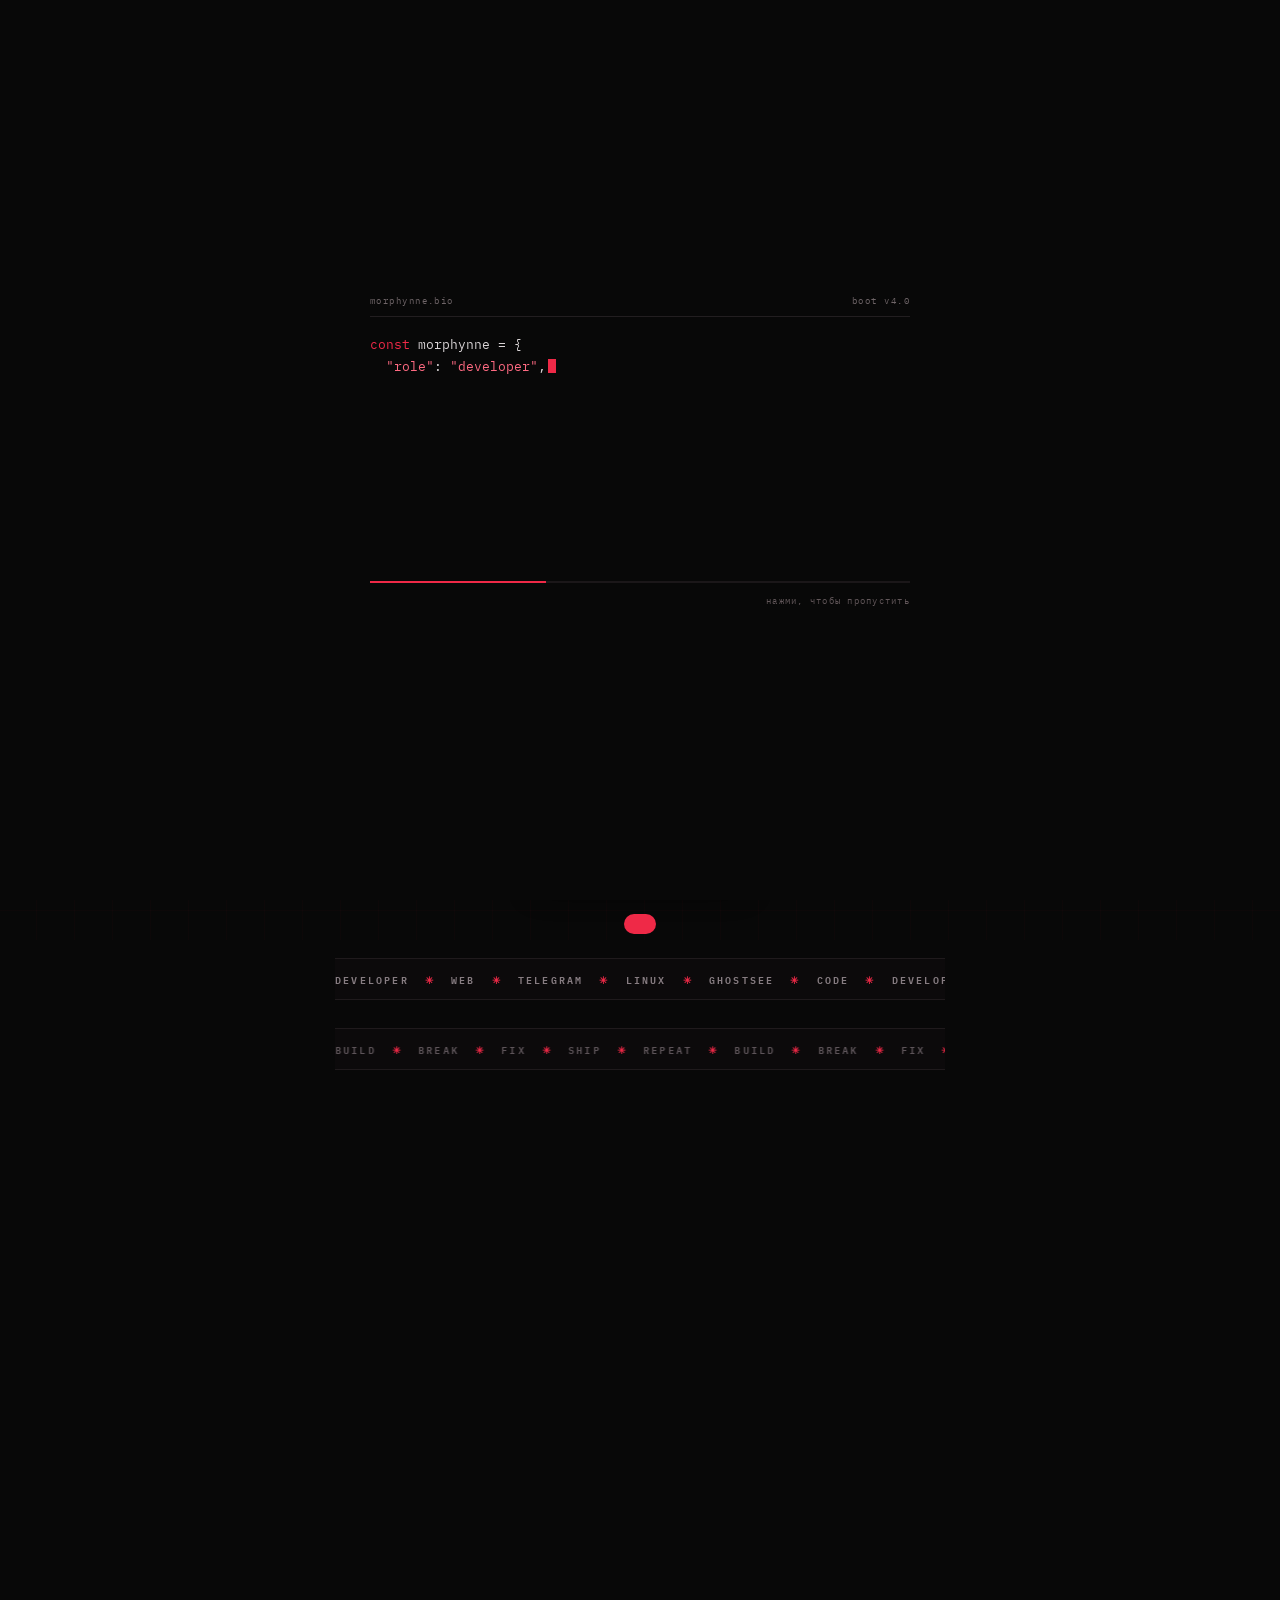
<file: index.html>
<!doctype html>
<html lang="ru">
<head>
<meta charset="utf-8">
<meta name="viewport" content="width=device-width,initial-scale=1,viewport-fit=cover">
<meta name="theme-color" content="#080808">
<meta name="description" content="Morphynne — developer. Ghostsee, проекты и музыка.">
<meta property="og:type" content="website">
<meta property="og:title" content="Morphynne — developer">
<meta property="og:description" content="Цифровая личность / создатель проектов. Код, инструменты и немного хаоса.">
<meta property="og:image" content="avatar.png">
<title>Morphynne — developer</title>
<link rel="icon" href="favicon.png">
<link rel="preconnect" href="https://fonts.googleapis.com">
<link rel="preconnect" href="https://fonts.gstatic.com" crossorigin>
<link href="https://fonts.googleapis.com/css2?family=IBM+Plex+Mono:wght@400;500;600&family=Manrope:wght@400;500;600;700;800&display=swap" rel="stylesheet">
<link rel="stylesheet" href="style.css">
<script>document.documentElement.classList.add('js','booting');</script>
</head>
<body>
<canvas id="fx" aria-hidden="true"></canvas>
<div class="grid-bg" aria-hidden="true"></div>
<div class="glow" aria-hidden="true"></div>
<canvas id="rain" aria-hidden="true"></canvas>
<div class="scanlines" aria-hidden="true"></div>
<div class="progress-line" id="progress" aria-hidden="true"></div>
<div class="click-layer" id="clickLayer" aria-hidden="true"></div>
<div class="spotlight" id="spotlight" aria-hidden="true"></div>
<div class="glitch-slices" id="slices" aria-hidden="true"><i></i><i></i><i></i></div>
<div class="aurora" aria-hidden="true"><i></i><i></i><i></i></div>
<div class="bokeh" aria-hidden="true"><i></i><i></i><i></i><i></i><i></i><i></i><i></i><i></i></div>

<!-- boot -->
<div id="boot">
  <div class="boot-inner">
    <div class="boot-top"><span>morphynne.bio</span><span>boot v4.0</span></div>
    <pre id="bootCode" class="boot-code"></pre>
    <div class="boot-bar"><i id="bootBar"></i></div>
    <span class="boot-skip">нажми, чтобы пропустить</span>
  </div>
</div>

<!-- hello easter egg -->
<div class="hello" id="hello" hidden role="dialog" aria-label="Пасхалка">
  <p class="hello-text" id="helloText"></p>
  <span class="hello-heart" aria-hidden="true">🖤</span>
  <span class="hello-hint">нажми, чтобы закрыть</span>
</div>

<header class="topline fx" style="--d:0s">
  <a class="mini-brand" href="#profile"><span class="logo">m.</span><span>MORPHYNNE<span class="red blink">_</span></span></a>
  <span class="clock" id="clock" aria-label="Время">00:00:00</span>
  <div class="fx-menu">
    <button class="fx-open" id="fxOpen" type="button" aria-expanded="false" aria-controls="fxPanel">fx</button>
    <div class="fx-panel" id="fxPanel" hidden>
      <div class="fx-row">
        <span class="fx-label">акцент</span>
        <div class="swatches" role="group" aria-label="Акцентный цвет">
          <button class="sw on" data-theme="red" style="--c:#ef2947" aria-label="Красный"></button>
          <button class="sw" data-theme="cyan" style="--c:#2fd6ff" aria-label="Циан"></button>
          <button class="sw" data-theme="violet" style="--c:#a06bff" aria-label="Фиолетовый"></button>
        </div>
      </div>
      <button class="fx-item" id="scanBtn" type="button" aria-pressed="false"><span>сканлайны</span><i></i></button>
      <button class="fx-item" id="rainBtn" type="button" aria-pressed="false"><span>дождь</span><i></i></button>
      <button class="fx-item" id="calmBtn" type="button" aria-pressed="false"><span>спокойный режим</span><i></i></button>
    </div>
  </div>
</header>

<main>
<section class="profile" id="profile">
  <div class="meta fx" style="--d:.1s"><span>PERSONAL PAGE</span><span>DEVELOPER / WEB</span></div>

  <div class="avatar-wrap fx" style="--d:.2s">
    <div class="ring r1"></div>
    <div class="ring r2"></div>
    <div class="orbit"><i></i></div>
    <span class="wave"></span><span class="wave w2"></span><span class="wave w3"></span>
    <button class="avatar-btn" id="avatarBtn" type="button" aria-label="Аватар">
      <img id="tilt" src="avatar.png" alt="Morphynne" width="120" height="120" decoding="async">
    </button>
    <span class="online-dot"></span>
    <span class="burst-count" id="burstCount">0</span>
  </div>

  <div class="identity fx" style="--d:.3s">
    <h1 class="handle" id="handle">MORPHYNNE<span class="red blink">_</span></h1>
    <p class="role">developer / web / telegram / linux</p>
    <p class="bio"><span id="bioText"></span><span class="caret"></span></p>
  </div>

  <div class="tags fx" style="--d:.4s"><span>developer</span><span>web</span><span>telegram</span><span>linux</span></div>

  <div class="status fx spot" style="--d:.5s">
    <span class="led"></span>
    <div><small>сейчас</small><strong id="statusText">coding something</strong></div>
    <span class="status-num" id="statusNum">↗ 01</span>
  </div>

  <div class="stats fx" style="--d:.6s">
    <div class="stat"><b data-count="1">0</b><small>проект</small></div>
    <div class="stat"><b data-count="1">0</b><small>трек</small></div>
    <div class="stat"><b data-count="999">0</b><small>идей</small></div>
  </div>

  <!-- actions: 1 big + 2 small, fixed heights -->
  <div class="actions fx" style="--d:.7s">
    <a class="act primary" href="https://t.me/morphynne" target="_blank" rel="noopener"><span>Написать в Telegram</span><b>↗</b></a>
    <div class="act-row">
      <button class="act" id="copyNick" type="button"><span>Ник</span><b>⧉</b></button>
      <button class="act" id="shareBtn" type="button"><span>Поделиться</span><b>⇪</b></button>
    </div>
  </div>

  <div class="card skills fx" style="--d:.8s">
    <div class="card-head"><span>stack</span><span class="muted">[ dev ]</span></div>
    <div class="skill" data-skill="Python" data-fixed="83"><span>Python</span><div class="meter"><i></i></div><em>83</em></div>
    <div class="skill" data-skill="JavaScript"><span>JavaScript</span><div class="meter"><i></i></div><em>0</em></div>
    <div class="skill" data-skill="HTML / CSS"><span>HTML / CSS</span><div class="meter"><i></i></div><em>0</em></div>
    <div class="skill" data-skill="Telegram Bot API"><span>Telegram Bot API</span><div class="meter"><i></i></div><em>0</em></div>
    <div class="skill" data-skill="Linux"><span>Linux</span><div class="meter"><i></i></div><em>0</em></div>
  </div>
</section>

<div class="ticker" aria-hidden="true"><div class="ticker-track">
  <span>DEVELOPER</span><i>✳</i><span>WEB</span><i>✳</i><span>TELEGRAM</span><i>✳</i><span>LINUX</span><i>✳</i><span>GHOSTSEE</span><i>✳</i><span>CODE</span><i>✳</i>
  <span>DEVELOPER</span><i>✳</i><span>WEB</span><i>✳</i><span>TELEGRAM</span><i>✳</i><span>LINUX</span><i>✳</i><span>GHOSTSEE</span><i>✳</i><span>CODE</span><i>✳</i>
</div></div>
<div class="ticker rev" aria-hidden="true"><div class="ticker-track">
  <span>BUILD</span><i>✳</i><span>BREAK</span><i>✳</i><span>FIX</span><i>✳</i><span>SHIP</span><i>✳</i><span>REPEAT</span><i>✳</i>
  <span>BUILD</span><i>✳</i><span>BREAK</span><i>✳</i><span>FIX</span><i>✳</i><span>SHIP</span><i>✳</i><span>REPEAT</span><i>✳</i>
</div></div>

<!-- music -->
<section class="music reveal neon" id="music">
  <div class="music-top"><span class="eyebrow"><i class="dot-pulse"></i>NOW PLAYING</span><span>MP3 · KAI ANGEL</span></div>
  <div class="cover-row">
    <div class="cover" id="cover"><img src="cover.jpg" alt="Обложка: Kai Angel — Jump" width="480" height="480" loading="lazy" decoding="async"></div>
    <div class="track-info">
      <h2 class="track-title">Jump</h2>
      <p class="track-artist">Kai Angel</p>
      <div class="viz" aria-hidden="true"><span></span><span></span><span></span><span></span><span></span><span></span><span></span><span></span><span></span><span></span></div>
    </div>
  </div>
  <div class="controls">
    <button class="play" id="playBtn" type="button" aria-label="Играть">
      <svg viewBox="0 0 24 24" class="i-play"><path d="M7 4.5v15l13-7.5z"/></svg>
      <svg viewBox="0 0 24 24" class="i-pause"><path d="M6 4.5h4v15H6zM14 4.5h4v15h-4z"/></svg>
    </button>
    <div class="bar" id="bar"><div class="fill" id="fill"></div><div class="knob" id="knob"></div></div>
    <span class="time"><span id="cur">0:00</span> / <span id="dur">0:00</span></span>
  </div>
  <div class="row-btns">
    <button class="chip" id="rewBtn" type="button">−10с</button>
    <button class="chip" id="fwdBtn" type="button">+10с</button>
    <button class="chip" id="loopBtn" type="button">повтор</button>
  </div>
  <label class="vol-row">
    <span class="vol-ico" id="volIco">🔊</span>
    <input id="vol" type="range" min="0" max="1" step="0.01" value="0.9" aria-label="Громкость">
    <span class="vol-val" id="volVal">90%</span>
  </label>
  <p class="ios-note small muted">громкость на iPhone меняется кнопками телефона</p>
  <audio id="audio" preload="metadata" src="jump.mp3"></audio>
</section>

<nav class="section-nav reveal" aria-label="Разделы">
  <a href="#profile" class="active">Profile</a><a href="#music">Music</a><a href="#projects">Projects</a><a href="#terminal">Terminal</a><a href="#updates">Updates</a><a href="#links">Links</a>
</nav>

<!-- projects -->
<section class="block reveal" id="projects">
  <div class="block-title"><span class="label scramble"><i></i>PROJECTS</span><span class="muted">[ 02 ]</span></div>

  <article class="project spot neon" id="ghostCard">
    <div class="project-top">
      <div class="project-icon">G<span>✳</span></div>
      <div class="project-info">
        <div class="project-name">Ghostsee <span class="state">ACTIVE</span></div>
        <p>Telegram-бот, который показывает удалённые и изменённые сообщения, а также одноразовые фото и видео.</p>
        <div class="chips"><span>УДАЛЁННЫЕ</span><span>ИЗМЕНЁННЫЕ</span><span>ОДНОРАЗОВЫЕ</span></div>
      </div>
    </div>
    <button class="expand" id="ghostToggle" type="button" aria-expanded="false"><span>подробнее</span><b>+</b></button>
    <div class="expand-body" id="ghostBody"><div class="expand-inner">
      <p>Бот хранит исходные версии сообщений и медиа, которые собеседник удалил, изменил или отправил как одноразовые, и показывает их тебе. Работает как инструмент в твоём чате с ботом.</p>
      <div class="btns2">
        <a class="act primary" href="https://t.me/Ghostseebot" target="_blank" rel="noopener"><span>Открыть бота</span><b>↗</b></a>
        <button class="act" data-copy="@Ghostseebot" type="button"><span>Копировать</span><b>⧉</b></button>
      </div>
    </div></div>
  </article>

  <article class="project soon">
    <div class="project-top">
      <div class="project-icon dashed">?</div>
      <div class="project-info">
        <div class="project-name">Следующий проект <span class="state muted">SOON</span></div>
        <p>Что-то в работе. Скоро.</p>
        <div class="progress"><i data-level="35"></i></div>
      </div>
    </div>
  </article>
</section>

<!-- terminal -->
<section class="block reveal" id="terminal">
  <div class="block-title"><span class="label scramble"><i></i>TERMINAL</span><span class="muted">[ try me ]</span></div>
  <div class="term">
    <div class="term-out" id="termOut" aria-live="polite"></div>
    <form class="term-in" id="termForm" autocomplete="off">
      <span class="prompt">morphynne@web:~$</span>
      <input id="termInput" type="text" spellcheck="false" aria-label="Команда" placeholder="help">
    </form>
    <div class="term-chips">
      <button type="button" data-cmd="help">help</button>
      <button type="button" data-cmd="whoami">whoami</button>
      <button type="button" data-cmd="ghostsee --status">ghostsee --status</button>
      <button type="button" data-cmd="date">date</button>
      <button type="button" data-cmd="clear">clear</button>
    </div>
  </div>
</section>

<!-- updates -->
<section class="block reveal" id="updates">
  <div class="block-title"><span class="label scramble"><i></i>LATEST UPDATES</span><span class="muted">[ LOG ]</span></div>
  <div class="updates">
    <article class="update"><time>20.10</time><div><strong>Morphynne — новая версия</strong><p>Новый сайт, плеер и терминал.</p></div><span class="mark">NEW</span></article>
    <article class="update"><time>16.10</time><div><strong>Ghostsee</strong><p>Работа над функцией просмотра удалённых и изменённых сообщений.</p></div><span class="mark dim">DEV</span></article>
  </div>
</section>

<!-- links -->
<section class="block reveal" id="links">
  <div class="block-title"><span class="label scramble"><i></i>FIND ME</span><span class="muted">[ 02 ]</span></div>
  <a class="link spot" href="https://t.me/morphynne" target="_blank" rel="noopener"><span class="sym">↗</span><span><strong>Telegram</strong><small>@morphynne</small></span><span class="arr">OPEN ↗</span></a>
  <a class="link spot" href="https://t.me/Ghostseebot" target="_blank" rel="noopener"><span class="sym">✳</span><span><strong>Ghostsee Bot</strong><small>@Ghostseebot</small></span><span class="arr">OPEN ↗</span></a>
  <div class="card mood">
    <div class="card-head"><span>настроение · хаос</span><span class="muted" id="moodVal">42%</span></div>
    <input id="mood" type="range" min="0" max="100" value="42" aria-label="Уровень хаоса">
    <p class="muted small" id="moodText">немного хаоса — норма</p>
  </div>
</section>

<footer class="reveal">
  <span class="brand-foot">MORPHYNNE<span class="red">_</span></span>
  <span>© <span id="year"></span></span>
  <button class="to-top" id="toTop" type="button" aria-label="Наверх">↑</button>
</footer>
</main>

<nav class="dock" aria-label="Быстрый переход">
  <button data-go="profile" class="on" type="button" aria-label="Профиль">◉</button>
  <button data-go="music" type="button" aria-label="Музыка">♫</button>
  <button data-go="projects" type="button" aria-label="Проекты">⌘</button>
  <button data-go="links" type="button" aria-label="Контакты">✉</button>
</nav>

<div class="toast" id="toast" role="status" aria-live="polite"></div>
<script src="script.js"></script>
</body>
</html>
</file>
<file: style.css>
:root{
  --bg:#080808;--text:#f2f0f0;--muted:#9c969a;--soft:#7f797d;--line:#221e20;--card:#0d0b0c;
  --red:#ef2947;--red-soft:#ff6a82;--red-dim:#8e1227;--red-glow:rgba(239,41,71,.4);--rgb:239,41,71;
  --mono:"IBM Plex Mono",ui-monospace,monospace;--sans:"Manrope",system-ui,sans-serif;
  --ease:cubic-bezier(.2,.8,.2,1);
}
[data-theme="cyan"]{--red:#2fd6ff;--red-soft:#9cf0ff;--red-dim:#0b6d8c;--red-glow:rgba(47,214,255,.36);--rgb:47,214,255}
[data-theme="violet"]{--red:#a06bff;--red-soft:#d2b8ff;--red-dim:#4d2a8f;--red-glow:rgba(160,107,255,.38);--rgb:160,107,255}

*{box-sizing:border-box;margin:0;padding:0}
html{overflow-x:hidden;scroll-behavior:smooth;scroll-padding-top:20px;background:var(--bg);-webkit-text-size-adjust:100%}
body{background:transparent;color:var(--text);font-family:var(--sans);font-size:13px;min-height:100vh;overflow-x:hidden;-webkit-font-smoothing:antialiased;touch-action:manipulation;-webkit-user-select:text;user-select:text;padding-bottom:96px}
a{color:inherit;text-decoration:none;-webkit-tap-highlight-color:transparent}
button,input{font:inherit;color:inherit}
button{cursor:pointer;background:none;border:0;-webkit-tap-highlight-color:transparent;-webkit-user-select:none;user-select:none}
:focus-visible{outline:1px solid var(--red);outline-offset:3px}
input[type=range]{accent-color:var(--red)}
img{max-width:100%;display:block}
.red{color:var(--red)}
.muted{color:var(--soft)}
.small{font-size:12px}
.blink{animation:blink 1s steps(1) infinite}
@keyframes blink{50%{opacity:0}}

/* ---------- background (cheap layers only) ---------- */
#fx{position:fixed;inset:0;z-index:-2;pointer-events:none;opacity:0;transition:opacity 1.2s}
.js.ready #fx{opacity:1}
.grid-bg{position:fixed;inset:-40px;z-index:-1;pointer-events:none;opacity:.5;
  background-image:linear-gradient(rgba(var(--rgb),.05) 1px,transparent 1px),linear-gradient(90deg,rgba(var(--rgb),.05) 1px,transparent 1px);
  background-size:38px 38px;animation:drift 26s linear infinite;will-change:background-position}
@keyframes drift{to{background-position:0 38px}}
.glow{position:fixed;left:50%;top:-180px;width:460px;height:460px;margin-left:-230px;z-index:-1;pointer-events:none;border-radius:50%;
  background:radial-gradient(circle,rgba(var(--rgb),.26),transparent 65%);animation:float 12s ease-in-out infinite;will-change:transform}
@keyframes float{50%{transform:translate(30px,50px) scale(1.1)}}
.scanlines{position:fixed;inset:0;z-index:8;pointer-events:none;opacity:0;transition:opacity .4s;background:repeating-linear-gradient(0deg,rgba(0,0,0,.3) 0 1px,transparent 1px 3px)}
body.scan .scanlines{opacity:1}
#rain{position:fixed;inset:0;z-index:-1;pointer-events:none;opacity:0;transition:opacity .8s}
body.rain #rain{opacity:.45}
body.calm *,body.calm *:before,body.calm *:after{animation-play-state:paused!important}
body.calm #fx,body.calm #rain{display:none}
body.calm .glow,body.calm .grid-bg{display:none}
.progress-line{position:fixed;top:0;left:0;height:2px;width:100%;transform-origin:0 50%;transform:scaleX(0);background:linear-gradient(90deg,var(--red-dim),var(--red),var(--red-soft));z-index:30}

/* ---------- boot ---------- */
#boot{position:fixed;inset:0;z-index:50;background:var(--bg);display:flex;align-items:center;justify-content:center;padding:24px;cursor:pointer;transition:opacity .6s,visibility .6s}
#boot.done{opacity:0;visibility:hidden}
.boot-inner{width:100%;max-width:540px;font-family:var(--mono)}
.boot-top{display:flex;justify-content:space-between;font-size:9px;letter-spacing:.16em;color:#6f6568;margin-bottom:16px;border-bottom:1px solid #221e20;padding-bottom:10px}
.boot-code{min-height:230px;font:12.5px/1.8 var(--mono);color:#d9d4d6;white-space:pre-wrap;word-break:break-word}
.boot-code .k{color:var(--red)}
.boot-code .s{color:var(--red-soft)}
.boot-code .c{color:#6d6468}
.boot-code:after{content:"";display:inline-block;width:8px;height:14px;background:var(--red);vertical-align:-2px;margin-left:2px;animation:blink 1s steps(1) infinite}
.boot-bar{height:2px;background:#1b1719;margin-top:18px;overflow:hidden}
.boot-bar i{display:block;height:100%;width:0;background:var(--red);transition:width .18s linear}
.boot-skip{display:block;margin-top:12px;font:9px var(--mono);letter-spacing:.14em;color:#615659;text-align:right}

/* ---------- topline ---------- */
.topline{max-width:610px;width:calc(100% - 30px);height:62px;margin:0 auto;display:flex;align-items:center;justify-content:space-between;border-bottom:1px solid var(--line);position:relative;z-index:20}
.mini-brand{display:flex;align-items:center;gap:12px;font:700 15px var(--mono)}
.logo{display:grid;place-items:center;width:30px;height:30px;border-radius:10px;border:1px solid #3a262c;background:#120e10;color:var(--red);transition:transform .4s var(--ease)}
.mini-brand:hover .logo{transform:rotate(-10deg)}
.fx-menu{position:relative}
.fx-open{height:30px;padding:0 12px;border-radius:999px;border:1px solid var(--line);background:#0e0c0d;font:600 10px var(--mono);letter-spacing:.14em;color:var(--muted);transition:color .3s,border-color .3s}
.fx-open:hover,.fx-open[aria-expanded="true"]{color:var(--red-soft);border-color:var(--red)}
.fx-panel{position:absolute;right:0;top:40px;width:210px;padding:10px;border:1px solid var(--line);border-radius:16px;background:rgba(14,12,13,.97);box-shadow:0 20px 40px -18px #000;display:grid;gap:4px;transform-origin:top right;animation:menuIn .3s var(--ease)}
.fx-panel[hidden]{display:none}
@keyframes menuIn{from{opacity:0;transform:scale(.94) translateY(-6px)}}
.fx-row{display:flex;justify-content:space-between;align-items:center;padding:4px 6px 8px;border-bottom:1px solid #1f1a1c;margin-bottom:4px}
.fx-label{font:500 10px var(--mono);color:var(--soft);letter-spacing:.08em}
.swatches{display:flex;gap:6px}
.sw{width:14px;height:14px;border-radius:50%;background:var(--c);transition:transform .25s var(--ease)}
.sw:hover{transform:scale(1.25)}
.sw.on{box-shadow:0 0 0 2px #0e0c0d,0 0 0 3.5px var(--c)}
.fx-item{display:flex;justify-content:space-between;align-items:center;padding:9px 8px;border-radius:10px;font:500 11px var(--mono);color:var(--muted);text-align:left;transition:background .25s,color .25s}
.fx-item:hover{background:#171315;color:var(--text)}
.fx-item i{width:26px;height:14px;border-radius:999px;background:#2a2224;position:relative;transition:background .3s}
.fx-item i:after{content:"";position:absolute;top:2px;left:2px;width:10px;height:10px;border-radius:50%;background:#8a8286;transition:transform .3s var(--ease),background .3s}
.fx-item[aria-pressed="true"] i{background:var(--red)}
.fx-item[aria-pressed="true"] i:after{transform:translateX(12px);background:#fff}

main{position:relative;z-index:2;max-width:610px;margin:0 auto;padding:0 15px}

/* ---------- entrance ---------- */
.fx{opacity:0;transform:translateY(14px);transition:opacity .7s var(--ease),transform .7s var(--ease);transition-delay:var(--d,0s)}
.fx.in{opacity:1;transform:none}
.reveal{opacity:0;transform:translateY(28px);transition:opacity .8s var(--ease),transform .8s var(--ease)}
.reveal.in{opacity:1;transform:none}
.js.booting .fx,.js.booting .reveal{opacity:0}

/* ---------- profile ---------- */
.profile{text-align:center;padding-top:4px}
.meta{display:flex;justify-content:space-between;font:500 9px var(--mono);letter-spacing:.2em;color:#6f6568;margin-top:16px}
.avatar-wrap{width:150px;height:150px;margin:20px auto 14px;position:relative;display:grid;place-items:center}
.ring{position:absolute;inset:0;border-radius:50%;border:1px dashed rgba(var(--rgb),.4);animation:spin 20s linear infinite}
.ring.r2{inset:-12px;border:1px solid rgba(var(--rgb),.14);animation-duration:30s;animation-direction:reverse}
@keyframes spin{to{transform:rotate(360deg)}}
.orbit{position:absolute;inset:-12px;border-radius:50%;animation:spin 9s linear infinite;pointer-events:none}
.orbit i{position:absolute;top:-4px;left:50%;width:8px;height:8px;margin-left:-4px;border-radius:50%;background:var(--red);box-shadow:0 0 12px var(--red)}
.avatar-btn{position:absolute;inset:18px;border-radius:50%;padding:0;transition:transform .5s var(--ease)}
.avatar-btn img{width:100%;height:100%;border-radius:50%;object-fit:cover;border:1px solid #3a262c;box-shadow:0 14px 36px -12px rgba(0,0,0,.9);transition:transform .6s var(--ease),filter .6s}
.avatar-btn:hover img{transform:scale(1.05);filter:contrast(1.1)}
.avatar-btn.pop{animation:pop .6s var(--ease)}
@keyframes pop{40%{transform:scale(1.1) rotate(-6deg)}}
.online-dot{position:absolute;right:12px;bottom:14px;width:12px;height:12px;border-radius:50%;background:#3ddc84;border:2px solid var(--bg);box-shadow:0 0 8px #3ddc84}
.burst-count{position:absolute;left:-6px;top:-4px;min-width:24px;height:24px;padding:0 6px;border-radius:999px;background:var(--red);color:#fff;font:600 10px/24px var(--mono);transform:scale(0);transition:transform .3s var(--ease)}
.burst-count.show{transform:scale(1)}
.handle{font-size:clamp(21px,6.2vw,26px);font-weight:800;letter-spacing:.09em;white-space:nowrap;display:inline-block}
.handle .ch{display:inline-block;opacity:0;transform:translateY(12px);animation:charIn .6s var(--ease) forwards;animation-delay:calc(var(--i) * 40ms + .25s)}
@keyframes charIn{to{opacity:1;transform:none}}
.role{margin-top:8px;font:500 11px var(--mono);letter-spacing:.06em;color:var(--red-soft)}
.bio{margin:12px auto 0;max-width:330px;color:#a9a2a6;font-size:14.5px;line-height:1.6;min-height:3.2em}
.caret{display:inline-block;width:2px;height:1em;background:var(--red);margin-left:2px;vertical-align:-2px;animation:blink .9s steps(1) infinite}
.tags{display:flex;flex-wrap:wrap;justify-content:center;gap:7px;margin-top:16px}
.tags span{padding:5px 10px;border:1px solid #2a2324;border-radius:999px;font:500 10px var(--mono);color:var(--muted);background:#0d0b0c}
.status{display:flex;align-items:center;gap:12px;max-width:340px;margin:18px auto 0;padding:12px 14px;border:1px solid var(--line);border-radius:16px;background:#0f0d0e;text-align:left}
.status div{flex:1;display:grid;gap:4px}
.status small{font:8px var(--mono);color:#8a8286;letter-spacing:.14em}
.status strong{font-size:12px;font-weight:600}
.status-num{font:10px var(--mono);color:#8a8286}
.led{width:7px;height:7px;border-radius:50%;background:var(--red);animation:pulse 1.8s infinite}
@keyframes pulse{0%{box-shadow:0 0 0 0 var(--red-glow)}70%{box-shadow:0 0 0 8px transparent}100%{box-shadow:0 0 0 0 transparent}}
#statusText{display:inline-block;transition:opacity .25s,transform .25s var(--ease)}
#statusText.swap{opacity:0;transform:translateY(-5px)}
.stats{display:grid;grid-template-columns:repeat(3,1fr);gap:8px;max-width:340px;margin:14px auto 0}
.stat{border:1px solid var(--line);border-radius:14px;padding:12px 6px;background:var(--card);transition:transform .3s var(--ease),border-color .3s}
.stat:hover{transform:translateY(-3px);border-color:var(--red)}
.stat b{display:block;font:800 22px var(--sans);color:var(--red)}
.stat small{font:9px var(--mono);color:var(--soft);letter-spacing:.1em;text-transform:uppercase}

/* actions: fixed heights, no stretching */
.actions{display:grid;gap:8px;max-width:340px;margin:18px auto 0}
.act{height:46px;display:flex;align-items:center;justify-content:center;gap:10px;padding:0 14px;border:1px solid #2a2324;border-radius:14px;background:#121011;font-size:13px;font-weight:700;white-space:nowrap;transition:transform .25s var(--ease),border-color .3s,box-shadow .3s,background .3s;position:relative;overflow:hidden}
.act b{color:var(--red);font-weight:500;transition:transform .3s var(--ease)}
.act:hover{border-color:var(--red);box-shadow:0 10px 24px -12px var(--red-glow)}
.act:hover b{transform:translate(2px,-2px)}
.act:active{transform:scale(.96)}
.act.primary{background:var(--red);border-color:var(--red);color:#fff;box-shadow:0 12px 28px -12px var(--red-glow)}
.act.primary b{color:#fff}
.act-row{display:grid;grid-template-columns:1fr 1fr;gap:8px}
.act.copied{border-color:#3d7d56;color:#c9f0d6}
.act.copied b{color:#62d68b}
.btns2{display:grid;grid-template-columns:1fr 1fr;gap:8px;margin-top:12px}

.card{position:relative;border:1px solid var(--line);border-radius:18px;padding:16px;background:var(--card);transition:border-color .3s}
.card:hover{border-color:rgba(var(--rgb),.3)}
.card-head{display:flex;justify-content:space-between;align-items:center;font:500 9px var(--mono);letter-spacing:.16em;text-transform:uppercase;color:var(--soft);margin-bottom:12px}
.skills{max-width:340px;margin:16px auto 0;text-align:left}
.skill{display:grid;grid-template-columns:1fr 2fr auto;align-items:center;gap:10px;font-size:12.5px;margin-bottom:10px}
.skill:last-child{margin-bottom:0}
.skill em{font:500 10px var(--mono);font-style:normal;color:var(--soft);width:20px;text-align:right}
.meter,.progress{height:5px;border-radius:5px;background:#1b1719;overflow:hidden}
.meter i,.progress i{display:block;height:100%;width:0;border-radius:5px;background:linear-gradient(90deg,var(--red-dim),var(--red));transition:width 1.2s var(--ease)}
.progress{margin-top:12px}
.progress i{background:repeating-linear-gradient(45deg,var(--red) 0 8px,var(--red-soft) 8px 16px)}

/* ---------- ticker ---------- */
.ticker{overflow:hidden;margin:28px -15px 0;border-top:1px solid #1f1a1c;border-bottom:1px solid #1f1a1c;background:#0c0a0b}
.ticker-track{display:flex;gap:16px;width:max-content;padding:11px 0;white-space:nowrap;font:600 10px var(--mono);letter-spacing:.22em;color:#877d82;animation:ticker 26s linear infinite;will-change:transform}
.ticker-track i{font-style:normal;color:var(--red)}
@keyframes ticker{to{transform:translateX(-50%)}}

/* ---------- music ---------- */
.music{margin-top:28px;padding:18px;border:1px solid var(--line);border-radius:22px;background:#0c0a0b}
.music-top{display:flex;justify-content:space-between;font:500 9px var(--mono);letter-spacing:.16em;color:var(--soft)}
.eyebrow{display:flex;align-items:center;gap:8px;color:var(--muted)}
.dot-pulse{width:6px;height:6px;border-radius:50%;background:var(--red);animation:pulse 1.6s infinite}
.cover-row{display:flex;gap:16px;align-items:center;margin-top:16px}
.cover{flex:none;width:112px;height:112px;border-radius:16px;overflow:hidden;border:1px solid #3a262c;box-shadow:0 16px 36px -16px var(--red-glow);transition:transform .5s var(--ease)}
.cover img{width:100%;height:100%;object-fit:cover;transition:transform .7s var(--ease)}
.cover:hover img{transform:scale(1.06)}
.music.playing .cover{animation:tilt 4s ease-in-out infinite}
@keyframes tilt{50%{transform:rotate(-2deg) scale(1.03)}}
.track-info{min-width:0;flex:1}
.track-title{font:800 26px var(--sans);margin:0}
.track-artist{margin-top:4px;font:500 11px var(--mono);color:var(--red-soft)}
.viz{display:flex;align-items:flex-end;gap:3px;height:40px;margin-top:12px}
.viz span{flex:1;height:12%;border-radius:2px 2px 0 0;background:linear-gradient(to top,var(--red-dim),var(--red));opacity:.75}
.music.playing .viz span{animation:bars var(--t,1s) ease-in-out infinite alternate}
.viz span:nth-child(4n+1){--t:.7s;--h:90%}.viz span:nth-child(4n+2){--t:1.05s;--h:55%}
.viz span:nth-child(4n+3){--t:.55s;--h:100%}.viz span:nth-child(4n){--t:.85s;--h:40%}
@keyframes bars{from{height:12%}to{height:var(--h)}}
.controls{display:flex;align-items:center;gap:12px;margin-top:18px}
.play{flex:none;width:52px;height:52px;border-radius:50%;background:var(--red);color:#fff;display:grid;place-items:center;transition:transform .25s var(--ease)}
.play:active{transform:scale(.9)}
.play svg{width:18px;height:18px;fill:currentColor}
.play .i-pause{display:none}
.music.playing .play .i-play{display:none}
.music.playing .play .i-pause{display:block}
.bar{position:relative;flex:1;height:6px;background:#241e20;border-radius:6px;cursor:pointer;touch-action:none}
.fill{position:absolute;left:0;top:0;bottom:0;width:0;border-radius:6px;background:linear-gradient(90deg,var(--red-dim),var(--red))}
.knob{position:absolute;top:50%;left:0;width:14px;height:14px;margin:-7px 0 0 -7px;border-radius:50%;background:#fff;opacity:0;transition:opacity .2s}
.bar:hover .knob,.bar:active .knob{opacity:1}
.time{font:500 10px var(--mono);color:var(--soft);white-space:nowrap}
.row-btns{display:flex;flex-wrap:wrap;gap:8px;align-items:center;margin-top:14px}
.chip{padding:7px 12px;border-radius:999px;border:1px solid #2a2324;background:var(--card);font:500 11px var(--mono);transition:color .25s,border-color .25s}
.chip:hover,.chip.on{border-color:var(--red);color:var(--red-soft)}
.chip.on{background:rgba(var(--rgb),.14)}
.vol{display:flex;align-items:center;gap:8px;margin-left:auto;font:500 10px var(--mono);color:var(--soft)}
.vol input{width:80px}

/* ---------- nav ---------- */
.section-nav{display:flex;justify-content:space-between;flex-wrap:wrap;gap:6px;margin:26px 0 0;padding:14px 0;border-top:1px solid #1f1a1c;border-bottom:1px solid #1f1a1c;font:500 10px var(--mono);letter-spacing:.12em;color:#756b70}
.section-nav a{padding:4px 0;transition:color .25s}
.section-nav a:hover,.section-nav a.active{color:var(--red-soft)}

/* ---------- blocks ---------- */
.block{margin-top:30px;display:grid;gap:12px}
.block-title{display:flex;justify-content:space-between;align-items:center;font:600 11px var(--mono);letter-spacing:.16em}
.label{display:flex;align-items:center;gap:9px}
.label i{width:8px;height:8px;border-radius:50%;background:var(--red);box-shadow:0 0 8px var(--red)}

.project{position:relative;overflow:hidden;border:1px solid var(--line);border-radius:18px;padding:16px;background:var(--card);transition:transform .3s var(--ease),border-color .3s}
.project:hover{border-color:rgba(var(--rgb),.45);transform:translateY(-2px)}
.project.soon{opacity:.8}
.project-top{display:flex;gap:14px;align-items:flex-start}
.project-icon{flex:none;width:48px;height:48px;border-radius:14px;display:grid;place-items:center;font:800 20px var(--sans);color:#fff;background:linear-gradient(135deg,var(--red),var(--red-dim));position:relative}
.project-icon span{position:absolute;right:-6px;top:-8px;font-size:12px;color:var(--red-soft)}
.project-icon.dashed{background:none;border:1px dashed var(--soft);color:var(--soft)}
.project-info{flex:1;min-width:0}
.project-name{font:800 16px var(--sans);display:flex;gap:8px;align-items:center;flex-wrap:wrap}
.state{font:500 9px var(--mono);letter-spacing:.12em;padding:3px 7px;border-radius:999px;background:#133d25;color:#49e08a}
.state.muted{background:#1d1719;color:var(--soft)}
.project-info p{margin:6px 0 10px;color:#a9a2a6;font-size:13px;line-height:1.5}
.chips{display:flex;flex-wrap:wrap;gap:6px}
.chips span{font:500 9px var(--mono);letter-spacing:.06em;padding:4px 8px;border-radius:999px;border:1px solid #2a2324;color:var(--soft)}
.expand{margin-top:12px;display:flex;align-items:center;gap:6px;font:500 11px var(--mono);color:var(--red-soft)}
.expand b{display:inline-block;transition:transform .35s var(--ease)}
.expand[aria-expanded="true"] b{transform:rotate(45deg)}
.expand-body{display:grid;grid-template-rows:0fr;transition:grid-template-rows .45s var(--ease)}
.expand-body.open{grid-template-rows:1fr}
.expand-inner{overflow:hidden}
.expand-inner p{color:#a9a2a6;font-size:13px;line-height:1.55;padding-top:12px}

.term{border:1px solid var(--line);border-radius:18px;background:#070606;font-family:var(--mono);overflow:hidden}
.term-out{height:180px;overflow-y:auto;padding:14px 14px 6px;font-size:12px;line-height:1.7;color:#b8b0b4}
.ln{white-space:pre-wrap;animation:lnIn .3s var(--ease) both}
@keyframes lnIn{from{opacity:0;transform:translateX(-4px)}}
.ln .cmd{color:var(--red-soft)}
.ln .ok{color:#49e08a}
.ln .err{color:#ff7b7b}
.ln.note{color:var(--soft)}
.term-in{display:flex;align-items:center;gap:8px;padding:10px 14px;border-top:1px solid #1b1719}
.prompt{font-size:10px;color:var(--soft);white-space:nowrap}
#termInput{flex:1;min-width:0;background:none;border:0;outline:none;font:13px var(--mono);color:var(--text);caret-color:var(--red);-webkit-user-select:text;user-select:text}
#termInput::placeholder{color:#3e3739}
.term-chips{display:flex;flex-wrap:wrap;gap:6px;padding:0 14px 14px}
.term-chips button{padding:5px 9px;border:1px solid #2a2324;border-radius:999px;font:500 10px var(--mono);color:var(--soft);transition:color .25s,border-color .25s}
.term-chips button:hover{color:var(--red-soft);border-color:var(--red)}

.updates{display:grid;gap:10px}
.update{display:grid;grid-template-columns:auto 1fr auto;gap:14px;align-items:start;border-top:1px solid #1f1a1c;padding-top:14px}
.update time{font:500 10px var(--mono);color:var(--soft);padding-top:3px}
.update strong{font-size:13px}
.update p{margin-top:4px;color:#8f878b;font-size:12px;line-height:1.5}
.mark{font:600 9px var(--mono);letter-spacing:.14em;color:var(--red);padding:3px 6px;border:1px solid rgba(var(--rgb),.35);border-radius:999px}
.mark.dim{color:var(--soft);border-color:#2a2324}

.link{display:grid;grid-template-columns:auto 1fr auto;gap:14px;align-items:center;padding:15px 16px;border:1px solid var(--line);border-radius:18px;background:var(--card);transition:transform .3s var(--ease),border-color .3s}
.link:hover{transform:translateY(-3px);border-color:var(--red)}
.sym{width:42px;height:42px;border-radius:13px;display:grid;place-items:center;background:rgba(var(--rgb),.12);color:var(--red);font-size:18px}
.link strong{display:block;font-size:15px}
.link small{font:12px var(--mono);color:var(--soft)}
.arr{font:500 10px var(--mono);letter-spacing:.14em;color:var(--soft)}
.mood{margin-top:4px}
.mood input{width:100%;margin:6px 0 8px}

footer{display:flex;justify-content:space-between;align-items:center;margin-top:44px;padding-top:16px;border-top:1px solid #1f1a1c;font:500 9px var(--mono);letter-spacing:.16em;color:#5c5558}
.brand-foot{color:var(--text)}
.to-top{width:32px;height:32px;border-radius:50%;border:1px solid #2a2324;color:var(--red);transition:transform .3s var(--ease),border-color .3s}
.to-top:hover{border-color:var(--red);transform:translateY(-3px)}

/* ---------- dock (bottom quick nav, fixed, cheap) ---------- */
.dock{position:fixed;left:50%;bottom:calc(14px + env(safe-area-inset-bottom,0px));transform:translateX(-50%);z-index:40;display:flex;gap:6px;padding:6px;border-radius:20px;background:#0f0d0e;border:1px solid var(--line);box-shadow:0 16px 30px -16px #000}
.dock button{width:50px;height:42px;border-radius:14px;color:var(--soft);font-size:17px;transition:color .25s,background .25s,transform .25s var(--ease)}
.dock button:hover{transform:translateY(-2px);color:var(--text)}
.dock button.on{background:var(--red);color:#fff}

/* ---------- toast ---------- */
.toast{position:fixed;left:50%;bottom:86px;transform:translate(-50%,120px);z-index:60;background:var(--red);color:#fff;padding:10px 16px;border-radius:999px;font:600 13px var(--sans);white-space:nowrap;transition:transform .4s var(--ease)}
.toast.show{transform:translate(-50%,0)}

/* ---------- click effect: soft bloom + sparks ---------- */
.click-layer{position:fixed;inset:0;z-index:44;pointer-events:none;overflow:hidden}
.bloom{position:absolute;width:90px;height:90px;margin:-45px 0 0 -45px;border-radius:50%;background:radial-gradient(circle,rgba(var(--rgb),.5),rgba(var(--rgb),0) 70%);will-change:transform,opacity}
.spark{position:absolute;font:700 12px var(--mono);color:var(--red-soft);margin:-6px 0 0 -6px;will-change:transform,opacity;text-shadow:0 0 8px var(--red)}

/* ---------- hello easter egg ---------- */
.hello{position:fixed;inset:0;z-index:70;display:flex;flex-direction:column;align-items:center;justify-content:center;gap:14px;background:rgba(8,8,8,.97);text-align:center;padding:24px;cursor:pointer;animation:helloIn .5s var(--ease)}
.hello[hidden]{display:none}
.hello.out{opacity:0;transition:opacity .6s}
@keyframes helloIn{from{opacity:0}}
.hello-text{font:800 clamp(26px,8vw,44px) var(--sans);letter-spacing:.02em;min-height:1.2em}
.hello-text .red{text-shadow:0 0 18px var(--red-glow)}
.hello-heart{font-size:42px;animation:heart 1.1s ease-in-out infinite;opacity:0}
.hello.typed .hello-heart{opacity:1}
@keyframes heart{0%,100%{transform:scale(1)}15%{transform:scale(1.25)}30%{transform:scale(1)}45%{transform:scale(1.18)}}
.hello-hint{font:500 10px var(--mono);letter-spacing:.14em;color:var(--soft);margin-top:8px}

/* ---------- misc ---------- */
.scramble{font-variant-ligatures:none}
@media (hover:none){.spot{background-image:none}}
@media (max-width:440px){
  .mini-brand{font-size:13px}
  .fx-open{padding:0 10px}
}
@media (prefers-reduced-motion:reduce){
  *,*:before,*:after{animation-duration:.01ms!important;animation-iteration-count:1!important;transition-duration:.01ms!important}
  .fx,.reveal{opacity:1;transform:none}
}

/* =====================================================================
   v5 — animation pack (transform/opacity only, pausable offscreen)
   ===================================================================== */
@property --ang{syntax:"<angle>";inherits:false;initial-value:0deg}
@property --hue{syntax:"<number>";inherits:false;initial-value:0}

/* aurora blobs: no blur filter, just gradients moving */
.aurora{position:fixed;inset:0;z-index:-3;pointer-events:none;overflow:hidden}
.aurora i{position:absolute;width:70vmax;height:70vmax;border-radius:50%;
  background:radial-gradient(circle,rgba(var(--rgb),.16),rgba(var(--rgb),0) 60%);animation:aurora 24s ease-in-out infinite;will-change:transform}
.aurora i:nth-child(1){left:-25vmax;top:-25vmax}
.aurora i:nth-child(2){right:-30vmax;top:20vh;animation-duration:30s;animation-direction:reverse;background:radial-gradient(circle,rgba(255,106,130,.12),transparent 60%)}
.aurora i:nth-child(3){left:10vw;bottom:-40vmax;animation-duration:36s;background:radial-gradient(circle,rgba(142,18,39,.2),transparent 60%)}
@keyframes aurora{0%,100%{transform:translate(0,0) scale(1)}33%{transform:translate(12vw,-8vh) scale(1.12)}66%{transform:translate(-8vw,6vh) scale(.92)}}

/* spotlight that follows the pointer (desktop) */
.spotlight{position:fixed;left:0;top:0;width:520px;height:520px;margin:-260px 0 0 -260px;border-radius:50%;pointer-events:none;z-index:-1;
  background:radial-gradient(circle,rgba(var(--rgb),.13),transparent 62%);opacity:0;transition:opacity .4s}
body.has-pointer .spotlight{opacity:1}
@media (hover:none){.spotlight{display:none}}

/* glitch slices: random screen flash */
.glitch-slices{position:fixed;inset:0;z-index:45;pointer-events:none;opacity:0}
.glitch-slices.go{animation:slicesGo .32s steps(4) 1}
.glitch-slices i{position:absolute;left:0;right:0;height:9%;background:rgba(var(--rgb),.25);mix-blend-mode:screen}
.glitch-slices i:nth-child(1){top:18%}
.glitch-slices i:nth-child(2){top:52%;height:4%;background:rgba(47,214,255,.2)}
.glitch-slices i:nth-child(3){top:76%;height:6%;background:rgba(255,106,130,.22)}
@keyframes slicesGo{
  0%{opacity:1;transform:translateX(0)}
  25%{opacity:1;transform:translateX(-14px)}
  50%{opacity:.6;transform:translateX(10px)}
  75%{opacity:1;transform:translateX(-4px)}
  100%{opacity:0;transform:none}}

/* handle: shimmer gradient + per-letter wave + random glitch */
.handle{color:var(--text)}
.handle .ch b{color:var(--text);animation:letterWave 3.2s ease-in-out infinite,letterColor 4.4s ease-in-out infinite;animation-delay:calc(var(--i) * .11s),calc(var(--i) * .14s)}
@keyframes letterColor{0%,100%{color:var(--text)}50%{color:var(--red-soft)}}
@keyframes shimmer{0%{opacity:1}100%{opacity:1}}
.handle .ch{display:inline-block;opacity:0;transform:translateY(12px);animation:charIn .6s var(--ease) forwards;animation-delay:calc(var(--i) * 40ms + .25s)}
@keyframes letterWave{0%,100%{transform:translateY(0)}50%{transform:translateY(-4px)}}
@keyframes jitter{0%{transform:translate(2px,0);text-shadow:2px 0 var(--red),-2px 0 #3aa0ff}33%{transform:translate(-2px,1px);text-shadow:-2px 0 var(--red),2px 0 #3aa0ff}66%{transform:translate(1px,-1px);text-shadow:none}100%{transform:none;text-shadow:none}}

/* avatar: waves + scanner + orbit trail */
.wave{position:absolute;inset:18px;border-radius:50%;border:1px solid rgba(var(--rgb),.6);pointer-events:none;animation:wave 3.6s ease-out infinite}
.wave.w2{animation-delay:1.2s}
.wave.w3{animation-delay:2.4s}
@keyframes wave{0%{transform:scale(1);opacity:.7}100%{transform:scale(1.7);opacity:0}}
.avatar-btn{overflow:hidden}
.avatar-btn:after{content:"";position:absolute;inset:0;border-radius:50%;background:linear-gradient(100deg,transparent 40%,rgba(255,255,255,.22) 50%,transparent 60%);transform:translateX(-120%);animation:scan 4.8s ease-in-out infinite;pointer-events:none}
@keyframes scan{0%,60%{transform:translateX(-120%)}100%{transform:translateX(120%)}}
.orbit i{animation:orbitPulse 1.6s ease-in-out infinite}
@keyframes orbitPulse{50%{transform:scale(1.5);opacity:.6}}

/* 3D entrance for cards inside visible blocks */
.block.in .project,.block.in .link,.block.in .update,.block.in .card{animation:rise3d .9s var(--ease) both}
.block.in .project:nth-child(2),.block.in .link:nth-child(3),.block.in .update:nth-child(2){animation-delay:.12s}
.block.in .link:nth-child(4){animation-delay:.24s}
@keyframes rise3d{from{opacity:0;transform:perspective(800px) rotateX(-18deg) translateY(26px)}to{opacity:1;transform:none}}

/* section title: underline draws in */
.block-title{position:relative;padding-bottom:10px}
.block-title:after{content:"";position:absolute;left:0;right:0;bottom:0;height:1px;background:linear-gradient(90deg,var(--red),transparent);transform:scaleX(0);transform-origin:0 50%;transition:transform 1.1s var(--ease)}
.block.in .block-title:after{transform:scaleX(1)}

/* neon conic border (animated) */
.neon{position:relative;isolation:isolate}
.neon:before{content:"";position:absolute;inset:-1px;border-radius:inherit;z-index:-1;padding:1px;
  background:conic-gradient(from var(--ang),transparent 0 70%,var(--red) 82%,var(--red-soft) 88%,transparent 96%);
  -webkit-mask:linear-gradient(#000 0 0) content-box,linear-gradient(#000 0 0);-webkit-mask-composite:xor;mask-composite:exclude;
  animation:spinAng 5s linear infinite;opacity:.9}
@keyframes spinAng{to{--ang:360deg}}

/* tags float */
.tags span{animation:floaty 4.2s ease-in-out infinite}
.tags span:nth-child(2){animation-delay:.5s}.tags span:nth-child(3){animation-delay:1s}.tags span:nth-child(4){animation-delay:1.5s}
@keyframes floaty{50%{transform:translateY(-4px)}}

/* status: led ripples */
.led{position:relative}
.led:after{content:"";position:absolute;inset:-5px;border-radius:50%;border:1px solid var(--red);animation:wave 2.2s ease-out infinite}

/* buttons: sweep shine + squish */
.act{overflow:hidden}
.act:before{content:"";position:absolute;top:0;left:-70%;width:40%;height:100%;background:linear-gradient(100deg,transparent,rgba(255,255,255,.22),transparent);transform:skewX(-20deg);animation:sweep 3.6s ease-in-out infinite;pointer-events:none}
@keyframes sweep{0%,55%{left:-70%}100%{left:130%}}
.act:not(.primary):before{animation-duration:5.5s}

/* ticker reverse */
.ticker.rev .ticker-track{animation-direction:reverse;animation-duration:32s;color:#5d5459}

/* stat shimmer */
.stat{position:relative;overflow:hidden}
.stat:after{content:"";position:absolute;inset:0;background:linear-gradient(115deg,transparent 40%,rgba(var(--rgb),.1) 50%,transparent 60%);transform:translateX(-100%);animation:sweep 5s ease-in-out infinite;pointer-events:none}
.stat:nth-child(2):after{animation-delay:.6s}.stat:nth-child(3):after{animation-delay:1.2s}

/* music: viz glow + cover ring */
.music .viz span{box-shadow:0 0 10px rgba(var(--rgb),.35)}
.music.playing .cover{box-shadow:0 0 0 1px rgba(var(--rgb),.5),0 0 40px -6px var(--red-glow)}
.cover:before{content:"";position:absolute;inset:0;background:conic-gradient(from 0deg,transparent,rgba(var(--rgb),.35),transparent 40%);opacity:0;transition:opacity .4s;animation:spinAng 4s linear infinite;z-index:1;pointer-events:none}
.music.playing .cover:before{opacity:.8}
.cover{position:relative}

/* dock: active pop */
.dock button.on{animation:dockPop .5s var(--ease)}
@keyframes dockPop{40%{transform:translateY(-4px) scale(1.12)}}

/* vol: full-width, big target */
.vol-row{display:flex;align-items:center;gap:12px;margin-top:14px;padding:10px 12px;border:1px solid #221e20;border-radius:14px;background:#0d0b0c}
.vol-ico{font-size:14px;width:20px;text-align:center}
.vol-row input[type=range]{-webkit-appearance:none;appearance:none;flex:1;height:26px;background:transparent;cursor:pointer;touch-action:pan-x}
.vol-row input[type=range]::-webkit-slider-runnable-track{height:6px;border-radius:6px;background:linear-gradient(90deg,var(--red) var(--p,90%),#2a2224 var(--p,90%))}
.vol-row input[type=range]::-webkit-slider-thumb{-webkit-appearance:none;width:22px;height:22px;border-radius:50%;background:#fff;margin-top:-8px;box-shadow:0 0 0 4px rgba(var(--rgb),.25),0 0 14px var(--red-glow);transition:transform .2s var(--ease)}
.vol-row input[type=range]:active::-webkit-slider-thumb{transform:scale(1.2)}
.vol-row input[type=range]::-moz-range-track{height:6px;border-radius:6px;background:#2a2224}
.vol-row input[type=range]::-moz-range-progress{height:6px;border-radius:6px;background:var(--red)}
.vol-row input[type=range]::-moz-range-thumb{width:22px;height:22px;border:0;border-radius:50%;background:#fff;box-shadow:0 0 14px var(--red-glow)}
.vol-val{font:500 11px var(--mono);color:var(--soft);min-width:38px;text-align:right}

/* chip hover pop */
.chip{transition:transform .25s var(--ease),color .25s,border-color .25s}
.chip:hover{transform:translateY(-2px)}

/* calm mode stops everything decorative */
body.calm .aurora,body.calm .spotlight,body.calm .glitch-slices,body.calm .wave,body.calm .neon:before,body.calm .cover:before,body.calm .act:before,body.calm .stat:after,body.calm .handle{animation:none!important}
body.calm .handle{background:none;-webkit-text-fill-color:initial;color:var(--text)}
/* off-screen sections pause their loops */
.off *{animation-play-state:paused!important}

@media (max-width:600px){
  .aurora i{width:90vmax;height:90vmax}
}

/* iOS Safari ignores audio.volume: slider stays visible, note explains */
.ios-note{display:none;margin-top:10px}
.ios .ios-note{display:block}

/* =====================================================================
   final pack
   ===================================================================== */
.clock{font:500 10px var(--mono);letter-spacing:.08em;color:var(--soft);font-variant-numeric:tabular-nums;margin-left:auto;margin-right:10px;transition:color .3s}
.clock:hover{color:var(--red-soft)}
.mini-brand .logo.spin{animation:logoSpin .8s var(--ease)}
@keyframes logoSpin{to{transform:rotate(360deg)}}
@media (max-width:440px){.clock{display:none}}

/* stack: sheen runs across filled bars */
.meter i{position:relative;overflow:hidden}
.meter i:after{content:"";position:absolute;inset:0;background:linear-gradient(90deg,transparent,rgba(255,255,255,.45),transparent);transform:translateX(-100%);animation:meterSheen 2.8s ease-in-out infinite}
@keyframes meterSheen{60%,100%{transform:translateX(100%)}}
.skill[data-skill="Python"] em{color:var(--red-soft)}
.skill[data-skill="Python"] span{color:var(--text);font-weight:700}

/* project icon: orbiting dot */
.project-icon{position:relative}
.project-icon:after{content:"";position:absolute;inset:-6px;border-radius:50%;border:1px dashed rgba(var(--rgb),.35);animation:spin 10s linear infinite}

/* link arrows bounce */
.arr{display:inline-block;animation:arrBounce 2.2s ease-in-out infinite}
@keyframes arrBounce{0%,100%{transform:translate(0,0)}50%{transform:translate(3px,-3px)}}
.link .sym{position:relative}
.link .sym:after{content:"";position:absolute;inset:-4px;border-radius:50%;border:1px solid rgba(var(--rgb),.4);opacity:0;animation:wave 2.6s ease-out infinite}

/* project card hover lift with glow */
.project:hover{box-shadow:0 18px 40px -22px var(--red-glow)}
.project,.link,.update,.stat{transition:transform .35s var(--ease),border-color .3s,box-shadow .35s}

/* terminal caret */
.term-out:after{content:"";display:inline-block;width:7px;height:13px;background:var(--red);vertical-align:-2px;animation:blink 1s steps(1) infinite}

/* konami/alert flash in block titles */
.block-title .label{transition:color .3s}
.block-title:hover .label{color:var(--red-soft)}

/* ---------- nickname glitch (random) ---------- */
.handle.glitching .ch b{animation:jitter .42s steps(2,end) 1}
@keyframes jitter{
  0%{transform:translate(3px,0);text-shadow:3px 0 var(--red),-3px 0 #3aa0ff;clip-path:inset(0 0 40% 0)}
  25%{transform:translate(-3px,1px);text-shadow:-3px 0 var(--red),3px 0 #3aa0ff;clip-path:inset(60% 0 0 0)}
  50%{transform:translate(2px,-1px);text-shadow:2px 0 #3aa0ff,-2px 0 var(--red);clip-path:none}
  75%{transform:translate(-1px,0);text-shadow:none;clip-path:inset(20% 0 30% 0)}
  100%{transform:none;text-shadow:none;clip-path:none}}

/* ---------- blur + bokeh ---------- */
.bokeh{position:fixed;inset:0;z-index:-1;pointer-events:none;overflow:hidden}
.bokeh i{position:absolute;border-radius:50%;background:rgba(var(--rgb),.28);filter:blur(14px);opacity:.55;animation:bokehFloat var(--d,18s) ease-in-out infinite;will-change:transform}
.bokeh i:nth-child(1){width:90px;height:90px;left:8%;top:18%;--d:17s}
.bokeh i:nth-child(2){width:46px;height:46px;left:78%;top:12%;--d:13s;animation-delay:-3s}
.bokeh i:nth-child(3){width:130px;height:130px;left:62%;top:58%;--d:21s;background:rgba(255,106,130,.2)}
.bokeh i:nth-child(4){width:34px;height:34px;left:22%;top:72%;--d:11s;animation-delay:-5s}
.bokeh i:nth-child(5){width:70px;height:70px;left:40%;top:30%;--d:19s;animation-delay:-8s;background:rgba(160,107,255,.18)}
.bokeh i:nth-child(6){width:22px;height:22px;left:90%;top:82%;--d:9s;animation-delay:-2s}
.bokeh i:nth-child(7){width:58px;height:58px;left:4%;top:90%;--d:15s;animation-delay:-6s}
.bokeh i:nth-child(8){width:26px;height:26px;left:55%;top:6%;--d:12s;animation-delay:-9s}
@keyframes bokehFloat{
  0%,100%{transform:translate(0,0) scale(1)}
  33%{transform:translate(28px,-40px) scale(1.15)}
  66%{transform:translate(-22px,26px) scale(.9)}}
@media (max-width:600px){.bokeh i:nth-child(n+6){display:none}}

/* blurred fade-in for entering blocks */
.fx{filter:blur(8px)}
.fx.in{filter:blur(0)}
.reveal{filter:blur(6px)}
.reveal.in{filter:blur(0)}
.fx,.reveal{transition:opacity .8s var(--ease),transform .8s var(--ease),filter .8s var(--ease)}

/* glow halo that breathes behind the avatar */
.avatar-wrap:before{content:"";position:absolute;inset:-40px;border-radius:50%;background:radial-gradient(circle,rgba(var(--rgb),.35),transparent 65%);filter:blur(12px);animation:breathe 5s ease-in-out infinite;z-index:-1}
</file>
